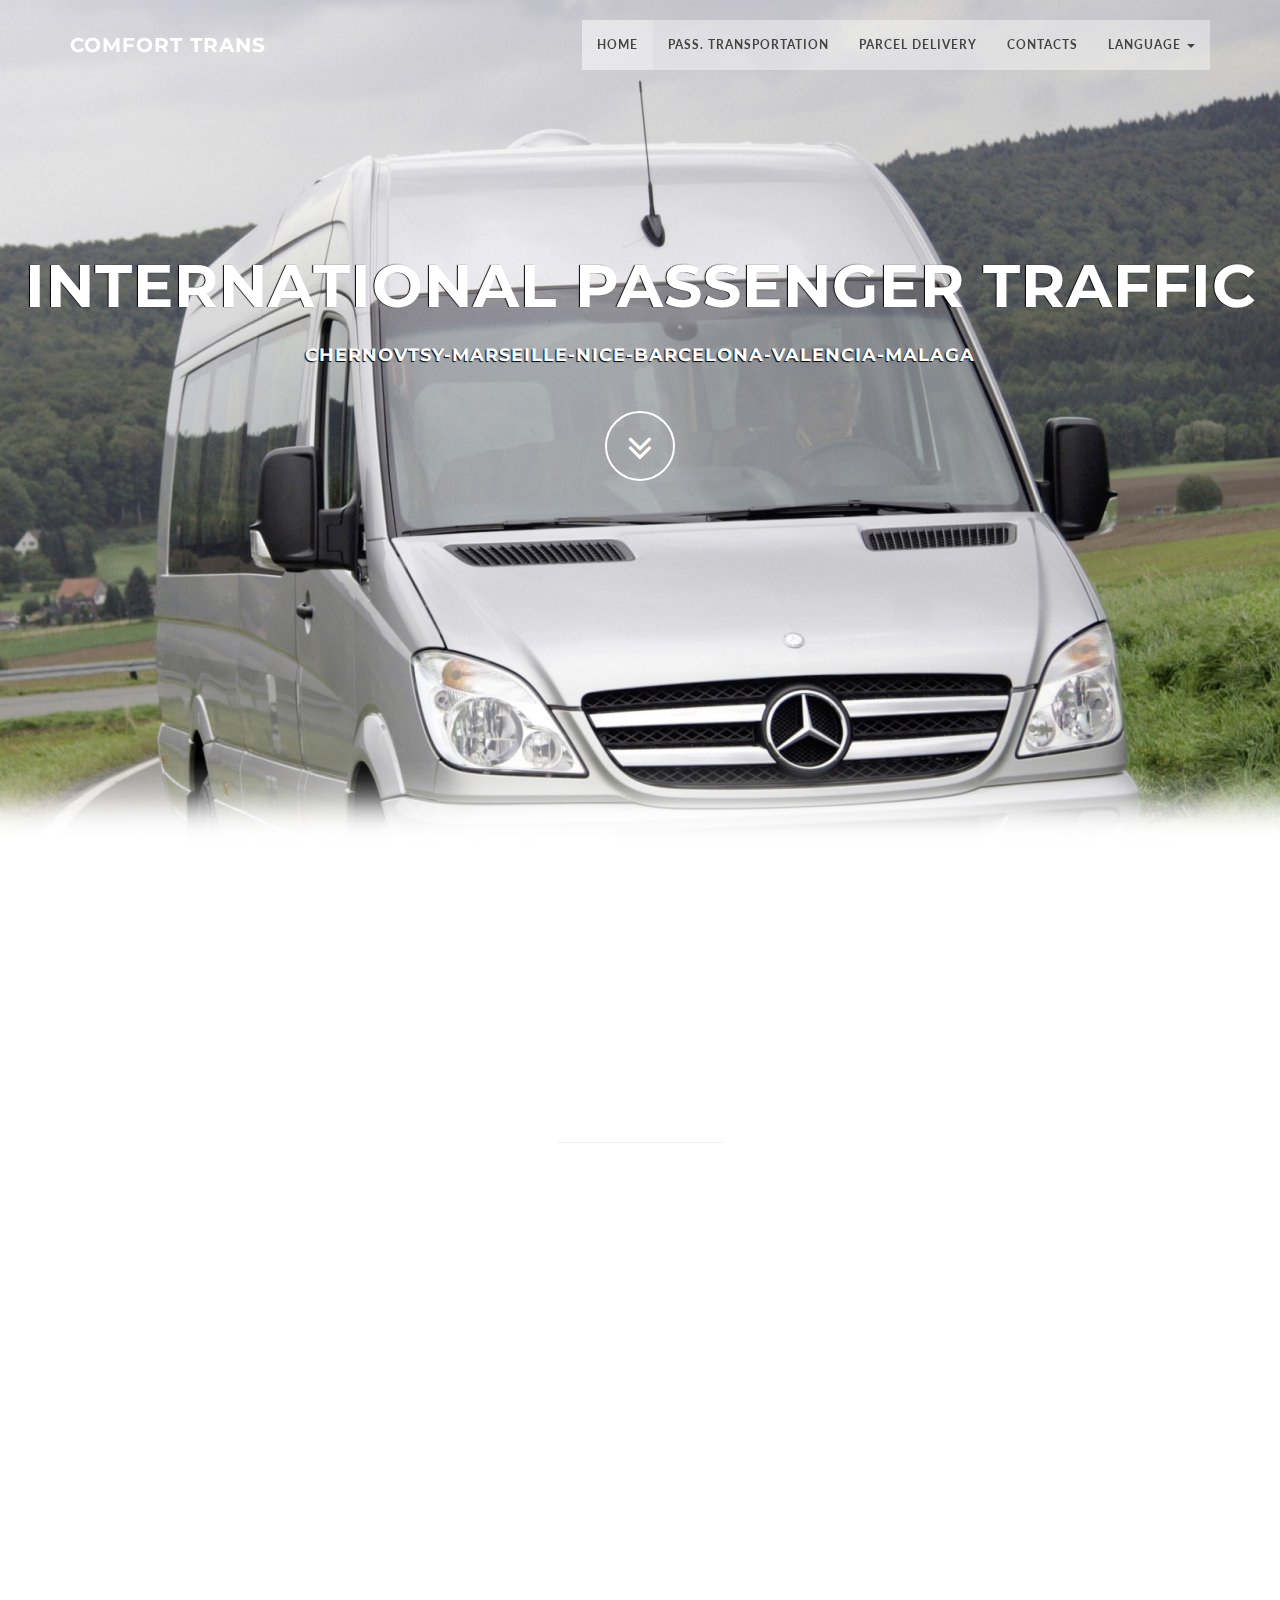
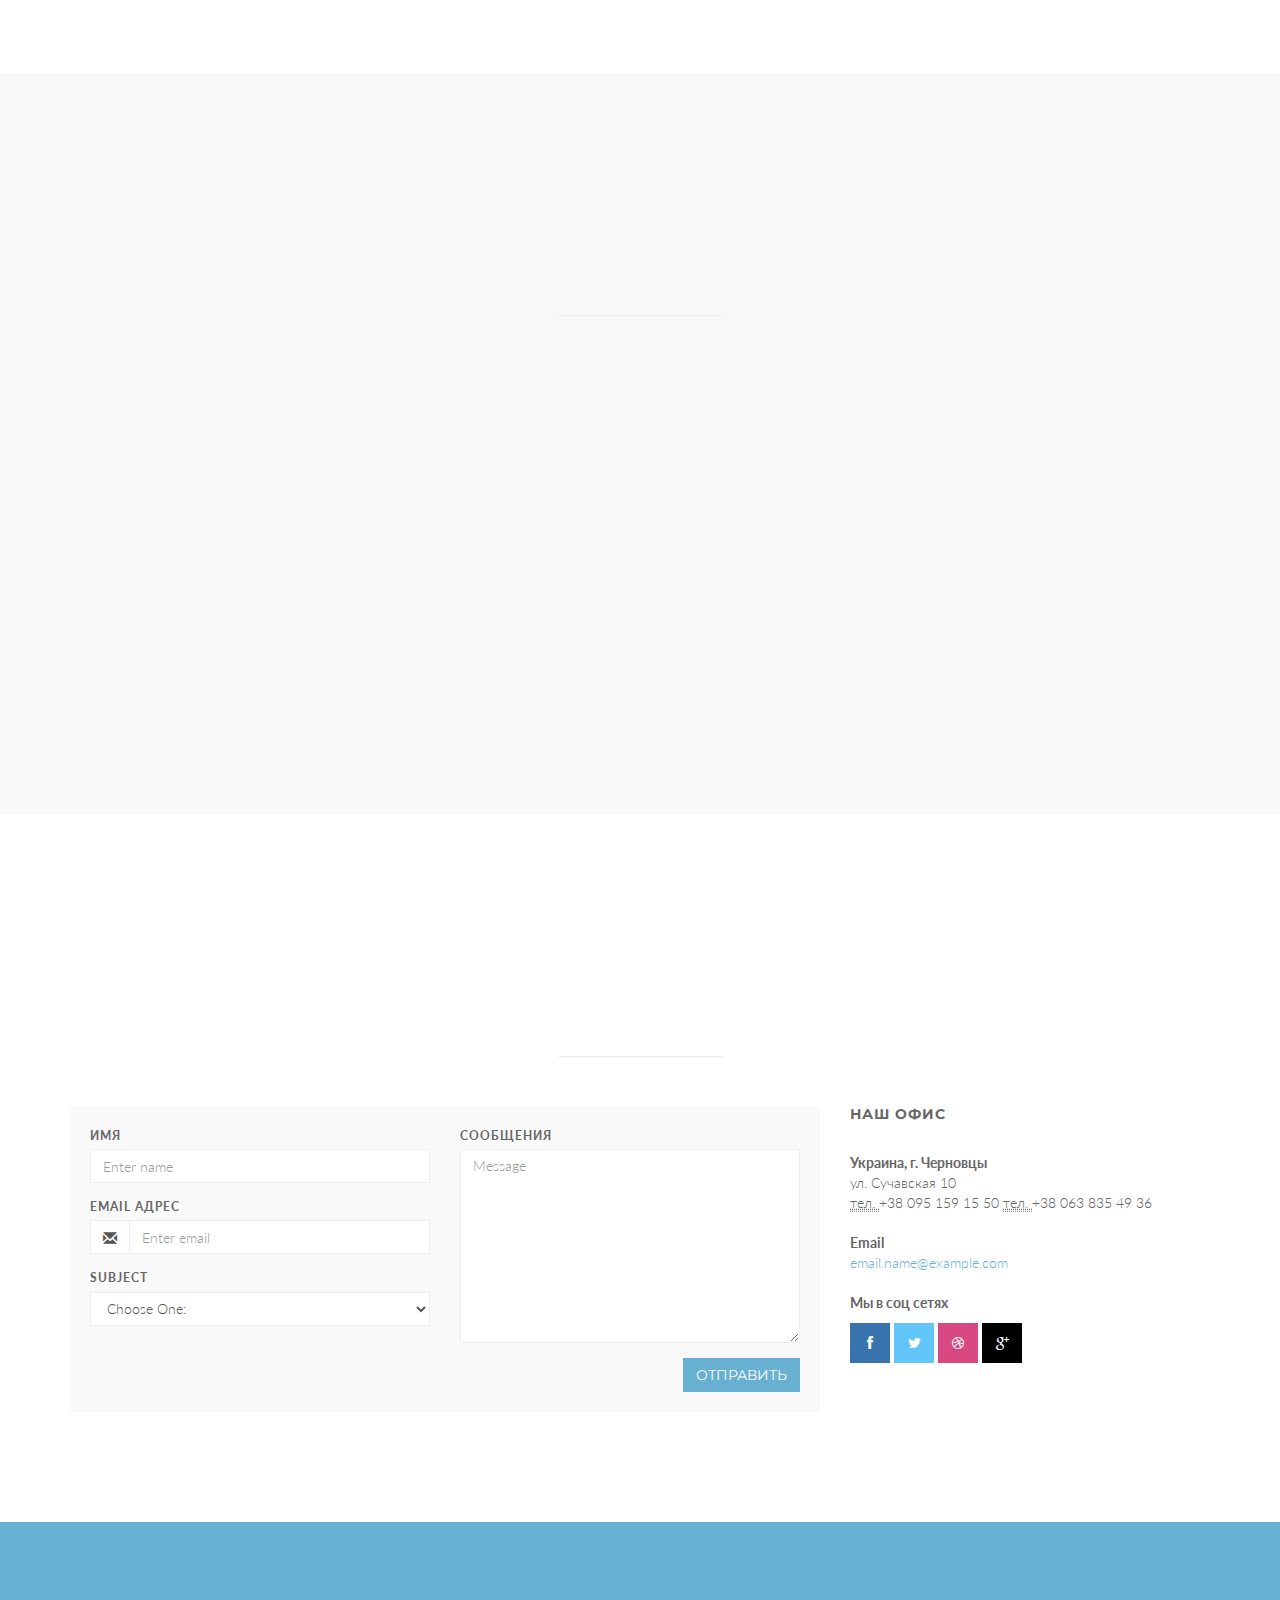
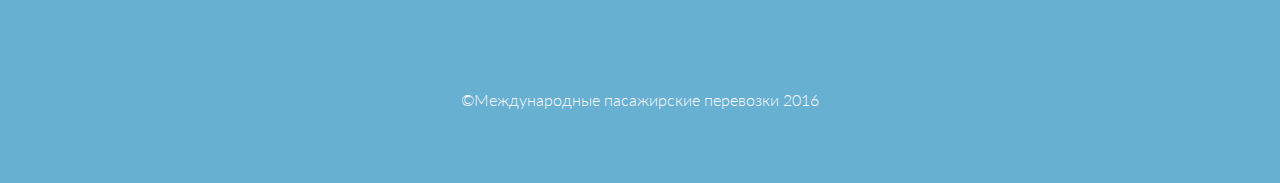
<file: index_en.html>
<!DOCTYPE html>
<html lang="en">

<head>
    <meta charset="utf-8">
    <meta name="viewport" content="width=device-width, initial-scale=1.0">
    <meta name="description" content="">
    <meta name="author" content="">

    <title>Comfort Trans</title>

    <!-- Bootstrap Core CSS -->
    <link href="css/bootstrap.min.css" rel="stylesheet" type="text/css">

    <!-- Fonts -->
    <link href="font-awesome/css/font-awesome.min.css" rel="stylesheet" type="text/css">
	<link href="css/animate.css" rel="stylesheet" />
    <!-- Squad theme CSS -->
    <link href="css/style.css" rel="stylesheet">
	<link href="color/default.css" rel="stylesheet">

</head>

<body id="page-top" data-spy="scroll" data-target=".navbar-custom">
	<!-- Preloader -->
	<div id="preloader">
	  <div id="load"></div>
	</div>

    <nav class="navbar navbar-custom navbar-fixed-top" role="navigation">
        <div class="container">
            <div class="navbar-header page-scroll">
                <button type="button" class="navbar-toggle" data-toggle="collapse" data-target=".navbar-main-collapse">
                    <i class="fa fa-bars"></i>
                </button>
                <a class="navbar-brand" href="index.html">
                    <h1>Comfort Trans</h1>
                </a>
            </div>

            <!-- Collect the nav links, forms, and other content for toggling -->
            <div class="collapse navbar-collapse navbar-right navbar-main-collapse">
      <ul class="nav navbar-nav">
        <li class="active"><a href="#intro">Home</a></li>
        <li><a href="#about">Pass. Transportation</a></li>
		<li><a href="#service">Parcel delivery</a></li>
		<li><a href="#contact">Contacts</a></li>
        <li class="dropdown">
          <a href="#" class="dropdown-toggle" data-toggle="dropdown">Language <b class="caret"></b></a>
          <ul class="dropdown-menu">
          	<li><a href="index.html">Рус</a></li>
            <li><a href="index_en.html">EN</a></li>
            <li><a href="#">FR</a></li>
          </ul>
        </li>
      </ul>
            </div>
            <!-- /.navbar-collapse -->
        </div>
        <!-- /.container -->
    </nav>

	<!-- Section: intro -->
    <section id="intro" class="intro">
	
		<div class="slogan">
			<h2>International passenger traffic</span> </h2>
			<h4>Chernovtsy-Marseille-Nice-Barcelona-Valencia-Malaga</h4>
		</div>
		<div class="page-scroll">
			<a href="#service" class="btn btn-circle">
				<i class="fa fa-angle-double-down animated"></i>
			</a>
		</div>
        <div class="shadow"></div>
    </section>
	<!-- /Section: intro -->

	<!-- Section: about -->
    <section id="about" class="home-section text-center">
		<div class="heading-about">
			<div class="container">
			<div class="row">
				<div class="col-lg-8 col-lg-offset-2">
					<div class="wow bounceInDown" data-wow-delay="0.4s">
					<div class="section-heading">
					<h2>Pass. Transportation</h2>
					<i class="fa fa-2x fa-angle-down"></i>

					</div>
					</div>
				</div>
			</div>
			</div>
		</div>
		<div class="container">

		<div class="row">
			<div class="col-lg-2 col-lg-offset-5">
				<hr class="marginbot-50">
			</div>
		</div>
        <div class="row">
            <div class="col-xs-6 col-sm-3 col-md-3">
				<div class="wow bounceInUp" data-wow-delay="0.2s">
                <div class="team boxed-grey">
                    <div class="inner">
						<h5>Conditioner</h5>
                        <p class="subtitle">Микро автобусы оборудованы кондиционером</p>
                        <div class="avatar"><img src="img/team/1.jpg" alt="" class="img-responsive img-circle" /></div>
                    </div>
                </div>
				</div>
            </div>
			<div class="col-xs-6 col-sm-3 col-md-3">
				<div class="wow bounceInUp" data-wow-delay="0.5s">
                <div class="team boxed-grey">
                    <div class="inner">
						<h5>Телевизор</h5>
                        <p class="subtitle">Микро автобусы оборудованы телевизором</p>
                        <div class="avatar"><img src="img/team/2.jpg" alt="" class="img-responsive img-circle" /></div>

                    </div>
                </div>
				</div>
            </div>
			<div class="col-xs-6 col-sm-3 col-md-3">
				<div class="wow bounceInUp" data-wow-delay="0.8s">
                <div class="team boxed-grey">
                    <div class="inner">
						<h5>Розетки</h5>
                        <p class="subtitle">Для зарядки телефонов и планшетов</p>
                        <div class="avatar"><img src="img/team/3.jpg" alt="" class="img-responsive img-circle" /></div>

                    </div>
                </div>
				</div>
            </div>
			<div class="col-xs-6 col-sm-3 col-md-3">
				<div class="wow bounceInUp" data-wow-delay="1s">
                <div class="team boxed-grey">
                    <div class="inner">
						<h5>Сидения</h5>
                        <p class="subtitle">Удобные регулируемые сидения</p>
                        <div class="avatar"><img src="img/team/4.jpg" alt="" class="img-responsive img-circle" /></div>

                    </div>
                </div>
				</div>
            </div>
        </div>		
		</div>
	</section>
	<!-- /Section: about -->
	

	<!-- Section: services -->
    <section id="service" class="home-section text-center bg-gray">
		
		<div class="heading-about">
			<div class="container">
			<div class="row">
				<div class="col-lg-8 col-lg-offset-2">
					<div class="wow bounceInDown" data-wow-delay="0.4s">
					<div class="section-heading">
					<h2>Доставвка посылок</h2>
					<i class="fa fa-2x fa-angle-down"></i>

					</div>
					</div>
				</div>
			</div>
			</div>
		</div>
		<div class="container">
		<div class="row">
			<div class="col-lg-2 col-lg-offset-5">
				<hr class="marginbot-50">
			</div>
		</div>
        <div class="row">
            <div class="col-sm-3 col-md-3">
				<div class="wow fadeInLeft" data-wow-delay="0.2s">
                <div class="service-box">
					<div class="service-icon">
						<img src="img/icons/service-icon-1.png" alt="" />
					</div>
					<div class="service-desc">
						<h5>Украина</h5>
						<p>Прием/выдача передач в г. Черновцы</p>
					</div>
                </div>
				</div>
            </div>
			<div class="col-sm-3 col-md-3">
				<div class="wow fadeInUp" data-wow-delay="0.2s">
                <div class="service-box">
					<div class="service-icon">
						<img src="img/icons/service-icon-2.png" alt="" />
					</div>
					<div class="service-desc">
						<h5>Франция</h5>
						<p>Прием/выдача передач: м-н "RosVal" La seyne sur mer, 6 av Hoche, 83500 тел. +33 953 410 914. (Возможен прием передачи из-под подъезда, по предворительном звонку)</p>
					</div>
                </div>
				</div>
            </div>
			<div class="col-sm-3 col-md-3">
				<div class="wow fadeInUp" data-wow-delay="0.2s">
                <div class="service-box">
					<div class="service-icon">
						<img src="img/icons/service-icon-3.png" alt="" />
					</div>
					<div class="service-desc">
						<h5>Правила упаковки</h5>
						<p>Посылка может быть упакована в любой ящик, сумку либо пакет. Из неё не должно ничего выпадать. Если в посылке хрупкое содержимое или стекло клиент обязан упаковать её надлежащим образом и предупредить при отправке.</p>
					</div>
                </div>
				</div>
            </div>
			<div class="col-sm-3 col-md-3">
				<div class="wow fadeInRight" data-wow-delay="0.2s">
                <div class="service-box">
					<div class="service-icon">
						<img src="img/icons/service-icon-4.png" alt="" />
					</div>
					<div class="service-desc">
						<h5>Строго запрещено!</h5>
						<p>Пересылать и прятать в посылки деньги, драгоценности, медицинские препараты, запрещённые предметы, дорогую технику, табачные изделия, алкогольные напитки.</p>
					</div>
                </div>
				</div>
            </div>
        </div>		
		</div>
	</section>
	<!-- /Section: services -->
	

	

	<!-- Section: contact -->
    <section id="contact" class="home-section text-center">
		<div class="heading-contact">
			<div class="container">
			<div class="row">
				<div class="col-lg-8 col-lg-offset-2">
					<div class="wow bounceInDown" data-wow-delay="0.4s">
					<div class="section-heading">
					<h2>Контакты</h2>
					<i class="fa fa-2x fa-angle-down"></i>

					</div>
					</div>
				</div>
			</div>
			</div>
		</div>
		<div class="container">

		<div class="row">
			<div class="col-lg-2 col-lg-offset-5">
				<hr class="marginbot-50">
			</div>
		</div>
    <div class="row">
        <div class="col-lg-8">
            <div class="boxed-grey">
                <form id="contact-form">
                <div class="row">
                    <div class="col-md-6">
                        <div class="form-group">
                            <label for="name">
                                Имя</label>
                            <input type="text" class="form-control" id="name" placeholder="Enter name" required="required" />
                        </div>
                        <div class="form-group">
                            <label for="email">
                                Email Адрес</label>
                            <div class="input-group">
                                <span class="input-group-addon"><span class="glyphicon glyphicon-envelope"></span>
                                </span>
                                <input type="email" class="form-control" id="email" placeholder="Enter email" required="required" /></div>
                        </div>
                        <div class="form-group">
                            <label for="subject">
                                Subject</label>
                            <select id="subject" name="subject" class="form-control" required>
                                <option value="na" selected="">Choose One:</option>
                                <option value="service">General Customer Service</option>
                                <option value="suggestions">Suggestions</option>
                                <option value="product">Product Support</option>
                            </select>
                        </div>
                    </div>
                    <div class="col-md-6">
                        <div class="form-group">
                            <label for="name">
                                Сообщения</label>
                            <textarea name="message" id="message" class="form-control" rows="9" cols="25" required
                                placeholder="Message"></textarea>
                        </div>
                    </div>
                    <div class="col-md-12">
                        <button type="submit" class="btn btn-skin pull-right" id="btnContactUs">
                            Отправить</button>
                    </div>
                </div>
                </form>
            </div>
        </div>
		
		<div class="col-lg-4">
			<div class="widget-contact">
				<h5>Наш офис</h5>
				
				<address>
				  <strong>Украина, г. Черновцы</strong><br>
				  ул. Сучавская 10<br>
				  <abbr title="Phone">тел. </abbr> +38 095 159 15 50
                  <abbr title="Phone">тел. </abbr> +38 063 835 49 36
				</address>

				<address>
				  <strong>Email</strong><br>
				  <a href="mailto:#">email.name@example.com</a>
				</address>	
				<address>
				  <strong>Мы в соц сетях</strong><br>
                       	<ul class="company-social">
                            <li class="social-facebook"><a href="#" target="_blank"><i class="fa fa-facebook"></i></a></li>
                            <li class="social-twitter"><a href="#" target="_blank"><i class="fa fa-twitter"></i></a></li>
                            <li class="social-dribble"><a href="#" target="_blank"><i class="fa fa-dribbble"></i></a></li>
                            <li class="social-google"><a href="#" target="_blank"><i class="fa fa-google-plus"></i></a></li>
                        </ul>	
				</address>					
			
			</div>	
		</div>
    </div>	

		</div>
	</section>
	<!-- /Section: contact -->

	<footer>
		<div class="container">
			<div class="row">
				<div class="col-md-12 col-lg-12">
					<div class="wow shake" data-wow-delay="0.4s">
					<div class="page-scroll marginbot-30">
						<a href="#intro" id="totop" class="btn btn-circle">
							<i class="fa fa-angle-double-up animated"></i>
						</a>
					</div>
					</div>
					<p>&copy;Международные пасажирские перевозки 2016</a></p>
                    <!-- 
                        All links in the footer should remain intact. 
                        Licenseing information is available at: http://bootstraptaste.com/license/
                        You can buy this theme without footer links online at: http://bootstraptaste.com/buy/?theme=Squadfree
                    -->
				</div>
			</div>	
		</div>
	</footer>

    <!-- Core JavaScript Files -->
    <script src="js/jquery.min.js"></script>
    <script src="js/bootstrap.min.js"></script>
    <script src="js/jquery.easing.min.js"></script>	
	<script src="js/jquery.scrollTo.js"></script>
	<script src="js/wow.min.js"></script>
    <!-- Custom Theme JavaScript -->
    <script src="js/custom.js"></script>

</body>

</html>
</file>
<file: css/style.css>
/* ==== Google font ==== */
@import url('http://fonts.googleapis.com/css?family=Lato:100,300,400,700,900,100italic,300italic,400italic,700italic,900italic|Montserrat:700|Merriweather:400italic');
.boxed-grey-maps {
	background: #f9f9f9;
	padding: 20px;
	left:50%;
	overflow:hidden;
	
	position:relative;
}

.map-responsive{
    overflow:hidden;
    padding-bottom:56.25%;
	;
    height:0;
	left:52%;
}
.map-responsive-contact{
    overflow:hidden;
    padding-bottom:56.25%;
    height:0;
	left:5%;
}

.first-letter { margin-left: 50px; font-size: 10.5pt;  margin-bottom: 5px;
}

.second-letter {margin-bottom: -1px;
 font-size: 10.5pt;
}

.text-muted {
	text-transform: none;
    margin: 0;
    font-family: "Droid Serif","Helvetica Neue",Helvetica,Arial,sans-serif;
    font-size: 16px;
    font-style: italic;
	font-weight: 400;
}

.shadow{
    position: absolute;
    width: 100%;
    height: 142px;
    bottom: 0;
    left: 0;
    margin-bottom: -1px;
    background: url('../img/shadow.png') repeat-x;
}

body {
    width: 100%;
    height: 100%;
    font-family: 'Lato',sans-serif;
	font-weight: 300;
    color: #666;
    background-color: #fff;
}

html {
    width: 100%;
    height: 100%;
}

h1,
h2,
h3,
h4,
h5,
h6 {
    margin: 0 0 30px;
    text-transform: uppercase;
    font-family: Montserrat,sans-serif;
    font-weight: 700;
    letter-spacing: 1px;
}

p {
    margin: 0 0 20px;
    font-size: 16px;
    line-height: 1.6em;
}

p.lead {
	font-weight: 600;
}

a {
    color: #28c3ab;
    -webkit-transition: all .2s ease-in-out;
    -moz-transition: all .2s ease-in-out;
    transition: all .2s ease-in-out;
}

a:hover,
a:focus {
    text-decoration: none;
    color: #176e61;
}

.light {
    font-weight: 400;
}

.navbar {
    margin-bottom: 0;
    border-bottom: 1px solid rgba(255,255,255,.3);
	
}

.navbar-brand {
    font-weight: 700;
}
.navbar-brand {
  height: 40px;
  padding: 5px 15px;
  font-size: 18px;
  line-height: 1em;
}

.navbar-brand h1{
	color: #fff;
  font-size: 20px;
  line-height: 40px;
}

.navbar-brand:focus {
    outline: 0;
}

.nav.navbar-nav {
    background-color: rgba(255,255,255,.4);
}

.navbar-custom.top-nav-collapse .nav.navbar-nav {
    background-color: rgba(0,0,0,0);
}


.navbar-custom ul.nav li a {
	font-size: 12px;
	letter-spacing: 1px;
    color: #444;
	text-transform: uppercase;
	font-weight: 700;
}

.navbar-custom.top-nav-collapse ul.nav li a {
	    -webkit-transition: all .2s ease-in-out;
    -moz-transition: all .2s ease-in-out;
    transition: all .2s ease-in-out;
	color: #fff;
}

.navbar-custom ul.nav ul.dropdown-menu {
	  border-radius: 0;	
}

.navbar-custom ul.nav ul.dropdown-menu li {
	border-bottom: 1px solid #f5f5f5;

}

.navbar-custom ul.nav ul.dropdown-menu li:last-child{
	border-bottom: none;
}

.navbar-custom ul.nav ul.dropdown-menu li a {
	padding: 10px 20px;
}

.navbar-custom ul.nav ul.dropdown-menu li a:hover {
	background: #fefefe;
}

.navbar-custom.top-nav-collapse ul.nav ul.dropdown-menu li a {
	color: #666;
}

.navbar-custom .nav li a {
    -webkit-transition: background .3s ease-in-out;
    -moz-transition: background .3s ease-in-out;
    transition: background .3s ease-in-out;
}

.navbar-custom .nav li a:hover,
.navbar-custom .nav li a:focus,
.navbar-custom .nav li.active {
    outline: 0;
    background-color: rgba(255,255,255,.2);
}
.navbar-custom .nav li a:hover,
.navbar-custom .nav li a:focus,
.navbar-custom .nav li.active {
    outline: 0;
    background-color: rgba(255,255,255,.2);
}

.navbar-toggle {
    padding: 4px 6px;
    font-size: 14px;
    color: #fff;
}

.navbar-toggle:focus,
.navbar-toggle:active {
    outline: 0;
}


/* loader */
#preloader {
    background: #ffffff;
    bottom: 0;
    height: 100%;
    left: 0;
    position: fixed;
    right: 0;
    top: 0;
    width: 100%;
    z-index: 999;
}


#loaderInner {
    background:#ffffff url(../img/spinner.gif) center center no-repeat;
    height: 60px;
    left: 50%;
    margin: -50px 0 0 -50px;
    position: absolute;
    top: 50%;
    width: 60px;
}

@keyframes boxSpin{
  0%{
    transform: translate(-10px, 0px);
  }
  25%{
    transform: translate(10px, 10px);
  }
  50%{
    transform: translate(10px, -10px);
  }
  75%{
    transform: translate(-10px, -10px);
  }
  100%{
    transform: translate(-10px, 10px);
  }
}


@keyframes shadowSpin{
  0%{
    box-shadow: 10px -10px #39CCCC, -10px 10px #FFDC00;
  }
  25%{
    box-shadow: 10px 10px #39CCCC, -10px -10px #FFDC00;
  }
  50%{
    box-shadow: -10px 10px #39CCCC, 10px -10px #FFDC00;
  }
  75%{
    box-shadow: -10px -10px #39CCCC, 10px 10px #FFDC00;
  }
  100%{
    box-shadow: 10px -10px #39CCCC, -10px 10px #FFDC00;
  }
}

#load {
	z-index: 9999;
  background-color: #FF4136;
  opacity: 0.75;
  width: 10px;
  height: 10px;
  position: absolute;
  top: 50%;
  margin: -5px auto 0 auto;
  left: 0;
  right: 0;
  border-radius: 0px;
  border: 5px solid #FF4136;
  box-shadow: 10px 0px #39CCCC, 10px 0px #01FF70;
  animation: shadowSpin 1s ease-in-out infinite;
}

/* misc */
hr {
  margin-top: 10px;
}

/* margins */
.marginbot-0{margin-bottom:0 !important;}
.marginbot-10{margin-bottom:10px !important;}
.marginbot-20{margin-bottom:20px !important;}
.marginbot-30{margin-bottom:30px !important;}
.marginbot-40{margin-bottom:40px !important;}
.marginbot-50{margin-bottom:50px !important;}

/* ===========================
--- General sections
============================ */

.home-section {
    padding-top: 110px;
    padding-bottom: 110px;
	display:block;
    position:relative;
    z-index:120;
}


.section-heading h2 {
	font-size: 40px;
}
.section-heading i {
	margin-bottom: 20px;
}


/* --- section bg var --- */

.bg-white {
	background: #fff;
}

.bg-gray {
	background: #f8f8f8;
}


.bg-dark {
	background: #575757;
}

/* --- section color var --- */

.text-light {
	color: #fff;
}



/* ===========================
--- Intro
============================ */

.intro {
	width:100%;
	position:relative;
	
	background: url(../img/bg1.jpeg) no-repeat top center;
}

#intro.intro {
	padding:20% 0 0 0;
}

.intro .slogan {
	text-align: center;

}

.intro .page-scroll {
	text-align: center;
}

.brand-heading {
    font-size: 40px;
}

.intro-text {
    font-size: 18px;
}

.intro .slogan h2 {
	color: #FFF;
	text-shadow: none;
	font-size: 60px;
	line-height: 60px;
	font-weight: 700;
	font-family: Montserrat, sans-serif;
	background-color: rgba(0, 0, 0, 0);
	text-decoration: none;
	text-transform: uppercase;
	border-width: 0px;
	border-color: #000;
	border-style: none;
	text-shadow: -1px 0 1px #000;
}

.intro .slogan h4 {
	color: #fff;
	text-shadow: -1px 1px 1px #000;
}


/* ===========================
--- About
============================ */

.boxed-grey {
	background: #f9f9f9;
	padding: 20px;
}


.team h5 {
	margin-bottom: 10px;
}

.team p.subtitle {
	margin-bottom: 10px;
}

.avatar {
	margin-bottom: 20px;
}

.bus {
	margin-bottom: 20px;
}

.team-social {
	margin-left: 0;
	padding-left: 0;
	
}

.team-social {
	text-align: center;
}

.team-social li{
    display: inline-block;
	margin:0 !important;
	padding:0;
}


.team-social a{
	margin:0;
	padding:0;
    display: block;
	width: 40px;
    height: 40px;
    line-height: 40px;
    text-align: center;
    background: #3bbec0;
	color: #fff;
    -webkit-transition: background .3s ease-in-out;
    transition: background .3s ease-in-out;
}
.team-social a i{
	text-align: center;
	margin:0;
	padding:0;
}
.team-social .social-facebook a{background: #3873ae;}
.team-social .social-twitter a{background: #62c6f8;}
.team-social .social-dribble a{background: #d74980;}
.team-social .social-deviantart a{background: #8da356;}
.team-social .social-google a{background: #000;}
.team-social .social-vimeo a{background: #51a6d3;}
.team-social .social-facebook a:hover{background: #4893ce;}
.team-social .social-twitter a:hover{background: #82e6ff;}
.team-social .social-dribble a:hover{background: #f769a0;}
.team-social .social-deviantart a:hover{background: #adc376;}
.team-social .social-google a:hover{background: #333;}
.team-social .social-vimeo a:hover{background: #71c6f3;}


/* ===========================
--- Services
============================ */

.service-icon {
	margin-bottom: 20px;
}	



/* ===========================
--- Contact
============================ */

form#contact-form .form-group label {
	text-align: left !important;
	display: block;
	text-transform: uppercase;
	letter-spacing: 1px;
	font-size: 12px;
}
form#contact-form input,form#contact-form select,form#contact-form textarea {
	border-radius: 0;
	border: 1px solid #eee;
  -webkit-box-shadow: none;
          box-shadow:  none;
}

form#contact-form input:focus,form#contact-form select:focus,form#contact-form textarea:focus {
  -webkit-box-shadow: 0 1px 2px rgba(0, 0, 0, .05);
          box-shadow: 0 1px 2px rgba(0, 0, 0, .05);
}
.input-group-addon {
  background-color: #fefefe;
  border: 1px solid #eee;
  border-radius: 0;
}

.widget-contact {
	text-align: left;
}


.company-social {
	margin-left: 0;
	padding-left: 0;
	margin-top: 10px;
}

.company-social {
	text-align: left;
}

.company-social li{
    display: inline-block;
	margin:0 !important;
	padding:0;
}


.company-social a{
	margin:0;
	padding:0;
    display: block;
	width: 40px;
    height: 40px;
    line-height: 40px;
    text-align: center;
    background: #3bbec0;
	color: #fff;
    -webkit-transition: background .3s ease-in-out;
    transition: background .3s ease-in-out;
}
.company-social a i{
	text-align: center;
	margin:0;
	padding:0;
}
.company-social .social-facebook a{background: #3873ae;}
.company-social .social-twitter a{background: #62c6f8;}
.company-social .social-dribble a{background: #d74980;}
.company-social .social-deviantart a{background: #8da356;}
.company-social .social-google a{background: #000;}
.company-social .social-vimeo a{background: #51a6d3;}
.company-social .social-facebook a:hover{background: #4893ce;}
.company-social .social-twitter a:hover{background: #82e6ff;}
.company-social .social-dribble a:hover{background: #f769a0;}
.company-social .social-deviantart a:hover{background: #adc376;}
.company-social .social-google a:hover{background: #333;}
.company-social .social-vimeo a:hover{background: #71c6f3;}



/* ===========================
--- Footer
============================ */

footer {
	text-align: center;
	padding: 50px 0 ;
	
}

footer p {
	color: #f8f8f8;
}

/* ==========================
Parallax
============================= */

#parallax1{	
	background-image: url(../img/parallax/1.jpg);
}

#parallax1:after {	
	background-image: url([data-uri]);
	content: "";
	position: absolute;
	bottom: 0;
	left: 0;
	right: 0;
	top: 0;
	opacity: 0.7;
	z-index: -1;
}


#parallax2{	
	background-image: url(../img/parallax/2.jpg);

}

#parallax2:after  {	
	background-image: url([data-uri]);
	content: "";
	position: absolute;
	bottom: 0;
	left: 0;
	right: 0;
	top: 0;
	opacity: 0.7;
	z-index: -1;
}


/* ===========================
--- Elements
============================ */

.btn {
	border-radius: 0;
    text-transform: uppercase;
    font-family: Montserrat,sans-serif;
    font-weight: 400;
    -webkit-transition: all .3s ease-in-out;
    -moz-transition: all .3s ease-in-out;
    transition: all .3s ease-in-out;
}


.btn-circle {
    width: 70px;
    height: 70px;
    margin-top: 15px;
    padding: 7px 16px;
    border: 2px solid #fff;
    border-radius: 50%;
    font-size: 40px;
    color: #fff;
    background: 0 0;
    -webkit-transition: background .3s ease-in-out;
    -moz-transition: background .3s ease-in-out;
    transition: background .3s ease-in-out;
}

.btn-circle.btn-dark {
    border: 2px solid #666;
    color: #666;
}


.btn-circle:hover,
.btn-circle:focus {
    outline: 0;
    color: #fff;
    background: rgba(255,255,255,.1);
}

.btn-circle.btn-dark :hover,
.btn-circle.btn-dark :focus {
    outline: 0;
    color: #999;
    background: #fff;
}

.btn-circle.btn-dark :hover i,
.btn-circle.btn-dark :focus i{
    color: #999;
}

.page-scroll .btn-circle i.animated {
    -webkit-transition-property: -webkit-transform;
    -webkit-transition-duration: 1s;
    -moz-transition-property: -moz-transform;
    -moz-transition-duration: 1s;
}

.page-scroll .btn-circle:hover i.animated {
    -webkit-animation-name: pulse;
    -moz-animation-name: pulse;
    -webkit-animation-duration: 1.5s;
    -moz-animation-duration: 1.5s;
    -webkit-animation-iteration-count: infinite;
    -moz-animation-iteration-count: infinite;
    -webkit-animation-timing-function: linear;
    -moz-animation-timing-function: linear;
}

@-webkit-keyframes pulse {    
    0 {
        -webkit-transform: scale(1);
        transform: scale(1);
    }

    50% {
        -webkit-transform: scale(1.2);
        transform: scale(1.2);
    }

    100% {
        -webkit-transform: scale(1);
        transform: scale(1);
    }
}

@-moz-keyframes pulse {    
    0 {
        -moz-transform: scale(1);
        transform: scale(1);
    }

    50% {
        -moz-transform: scale(1.2);
        transform: scale(1.2);
    }

    100% {
        -moz-transform: scale(1);
        transform: scale(1);
    }
}


#text {
    color: #fff;
    background: #ffcc00;
}

#map {
	height: 500px;
}


.btn-skin:hover,
.btn-skin:focus,
.btn-skin:active,
.btn-skin.active {
  color: #fff;
  background-color: #666;
  border-color: #666;
}


.btn-default:hover,
.btn-default:focus {
    border: 1px solid #28c3ab;
    outline: 0;
    color: #000;
    background-color: #28c3ab;
}

.btn-huge {
    padding: 25px;
    font-size: 26px;
}

.banner-social-buttons {
    margin-top: 0;
}


/* Media queries */

@media(min-width:767px) {

    .navbar {
        padding: 20px 0;
        border-bottom: 0;
        letter-spacing: 1px;
        background: 0 0;
        -webkit-transition: background .5s ease-in-out,padding .5s ease-in-out;
        -moz-transition: background .5s ease-in-out,padding .5s ease-in-out;
        transition: background .5s ease-in-out,padding .5s ease-in-out;
    }

    .top-nav-collapse {
        padding: 0;
        background-color: #000;
    }

    .navbar-custom.top-nav-collapse {
        border-bottom: 1px solid rgba(255,255,255,.3);
    }
	
    .intro {
        height: 100%;
        padding: 0;
    }

    .brand-heading {
        font-size: 100px;
    }
	

    .intro-text {
        font-size: 25px;
    }


}
@media (max-width:768px) {
	
	.team.boxed-grey {
		margin-bottom: 30px;
	}
	
	.boxed-grey {
		margin-bottom: 30px;
	}

	
}

@media (max-width:480px) {

	.navbar-custom .nav.navbar-nav {
    background-color: rgba(255,255,255,.4);
	}
	
	.navbar.navbar-custom.navbar-fixed-top {
		margin-bottom: 30px;
	}
	
	.tp-banner-container {
		padding-top:40px;
	}

	.page-scroll a.btn-circle {
		width: 40px;
		height: 40px;
		margin-top: 10px;
		padding: 7px 0;
		border: 2px solid #fff;
		border-radius: 50%;
		font-size: 20px;
	}
	
}
</file>
<file: color/default.css>
a,.tp-caption a.btn:hover {
	color: #67b0d1;
}
.top-nav-collapse {
	background: #67b0d1;
}

.navbar-custom ul.nav ul.dropdown-menu li a:hover {
	color: #67b0d1;
}

.owl-theme .owl-controls .owl-page.active span,
.owl-theme .owl-controls.clickable .owl-page:hover span {
    background-color: #67b0d1;
}

.widget-avatar .avatar:hover {
    border: 5px solid #67b0d1;
}

.bg-skin {
	background: #67b0d1;
}

form#contact-form input:focus,form#contact-form select:focus,form#contact-form textarea:focus {
	border-color: #67b0d1;
}

footer {
    background-color: #67b0d1;
}

.btn-skin {
  color: #fff;
  background-color: #67b0d1;
  border-color: #67b0d1;
}
</file>
